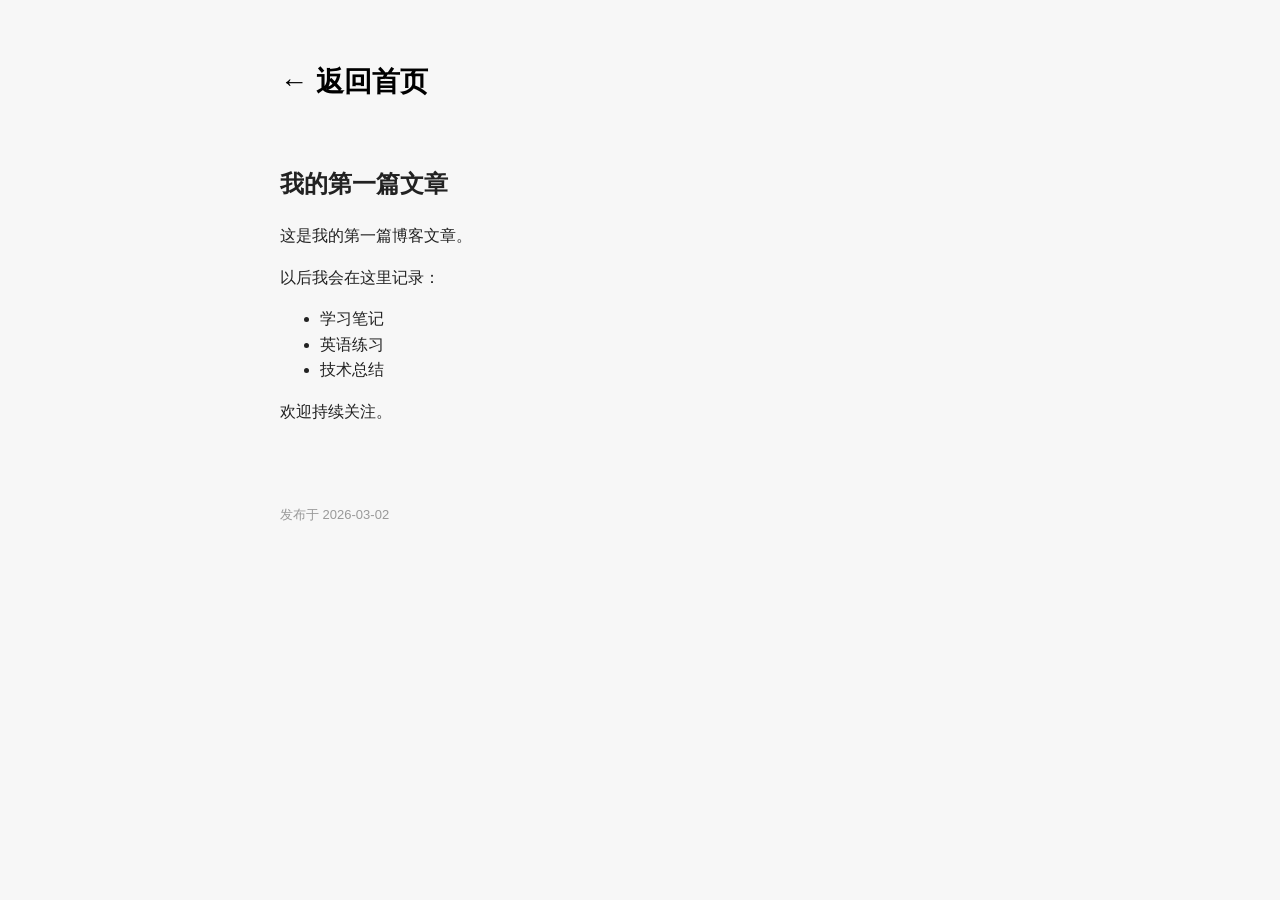
<file: post1.html>
<!DOCTYPE html>
<html lang="zh">
<head>
    <meta charset="UTF-8">
    <meta name="viewport" content="width=device-width, initial-scale=1.0">
    <title>我的第一篇文章</title>
    <link rel="stylesheet" href="style.css">
</head>
<body>

<div class="container">

    <header>
        <h1><a href="index.html" style="text-decoration:none;color:#000;">← 返回首页</a></h1>
    </header>

    <article>
        <h2>我的第一篇文章</h2>
        <p>这是我的第一篇博客文章。</p>

        <p>以后我会在这里记录：</p>
        <ul>
            <li>学习笔记</li>
            <li>英语练习</li>
            <li>技术总结</li>
        </ul>

        <p>欢迎持续关注。</p>
    </article>

    <footer>
        发布于 2026-03-02
    </footer>

</div>

</body>
</html>
</file>
<file: style.css>
body {
    margin: 0;
    font-family: -apple-system, BlinkMacSystemFont, "Segoe UI", Roboto, sans-serif;
    background-color: #f7f7f7;
    color: #222;
    line-height: 1.6;
}

.container {
    max-width: 720px;
    margin: 60px auto;
    padding: 0 20px;
}

header {
    margin-bottom: 60px;
}

h1 {
    font-size: 28px;
    margin-bottom: 5px;
}

.subtitle {
    color: #777;
    font-size: 14px;
}

.post-list {
    list-style: none;
    padding: 0;
}

.post-list li {
    margin-bottom: 25px;
}

.post-list a {
    text-decoration: none;
    color: #111;
    font-size: 18px;
    font-weight: 500;
}

.post-list a:hover {
    color: #007acc;
}

.date {
    display: block;
    font-size: 13px;
    color: #999;
    margin-top: 4px;
}

article h2 {
    margin-top: 40px;
}

footer {
    margin-top: 80px;
    font-size: 13px;
    color: #999;
}
</file>
